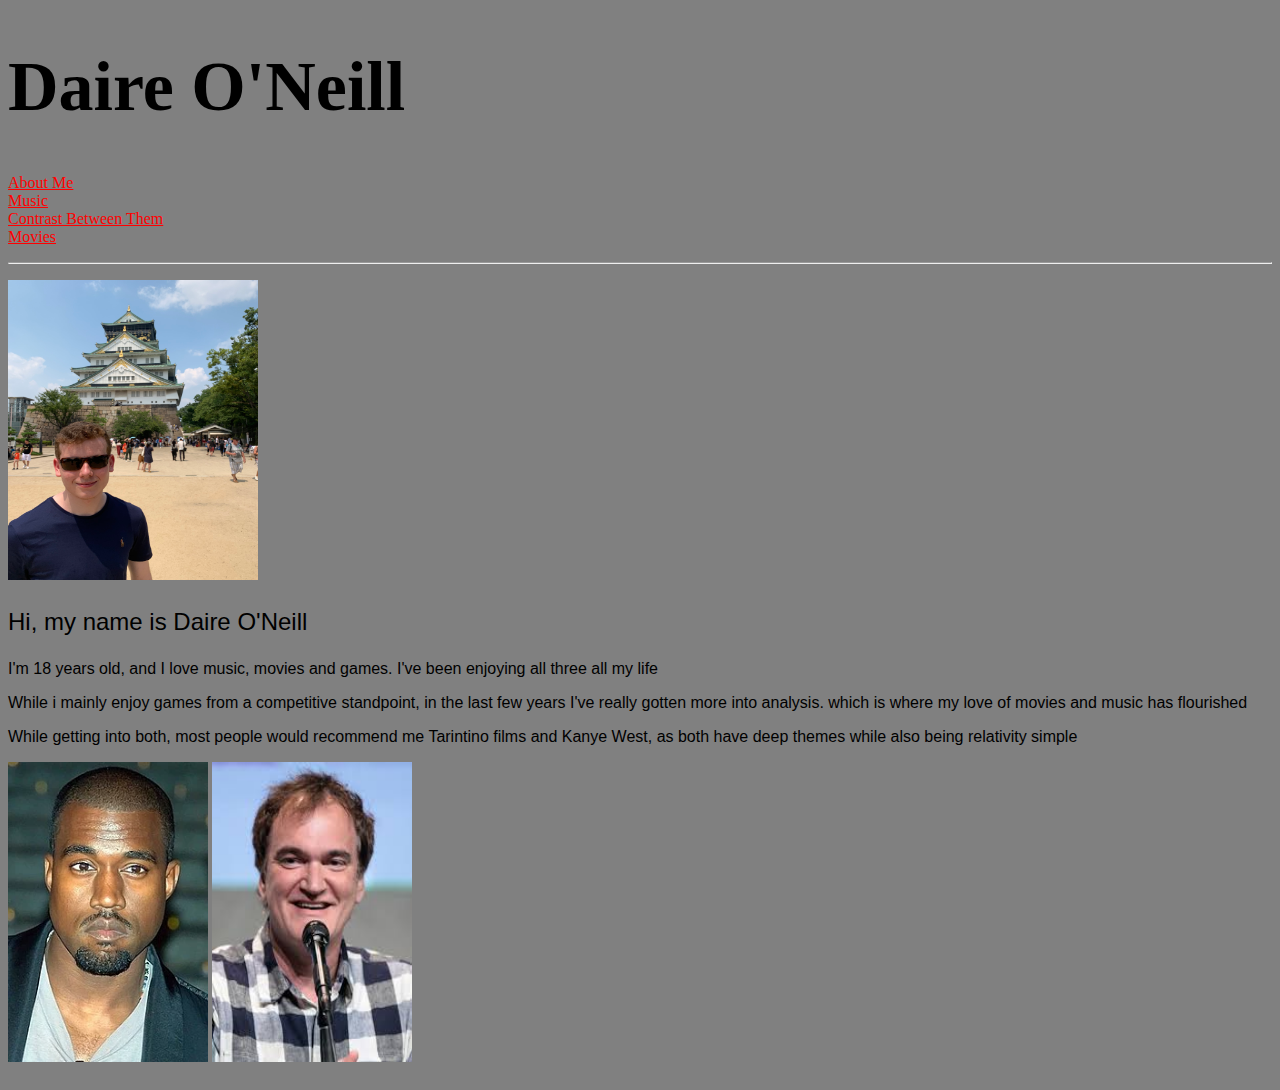
<file: Assignment/index.html>
<!DOCTYPE html>
<html lang="en">
<head>
<link rel ="stylesheet" href="css/style.css">
  <meta charset="UTF-8">
  <title>Daire O'Neill about me</title>
  
  <body>
  
  <h1 id="Daire">Daire O'Neill</h1>
  
  <u1>
 <p>
  <li><a href="index.html">About Me</a></li>
  <li><a href="music.html">Music</a></li>
  <li><a href="contrast.html">Contrast Between Them</a></li> 
  <li><a href="movies.html">Movies</a></li>
  </p>
  </u1>
  
  <hr>
  <p> <img src=images/Daire.jpg alt="Picture of Daire" style="width:250px;height:300px;" >  </p>
  <p class="fontchange"> Hi, my name is Daire O'Neill</p>
  <P> I'm 18 years old, and I love music, movies and games. I've been enjoying all three all my life</p>
  <p> While i mainly enjoy games from a competitive standpoint, in the last few years I've really gotten more into analysis.
  which is where my love of movies and music has flourished</p>
  <p> While getting into both, most people would recommend me Tarintino films and Kanye West, as both have deep themes while also being relativity simple</p>
  
  <p> <img src=images/KW.webp alt="picture of Kanye West" style="width:200px;height:300px;"> <img src=images/QT.jpg alt="picture of Quinton Tarintino" style="width:200px;height:300px;"> </p>
 
  
  

  
   
<p class="fontchange">
  
  
  
  
  </body>
  <html>
</file>
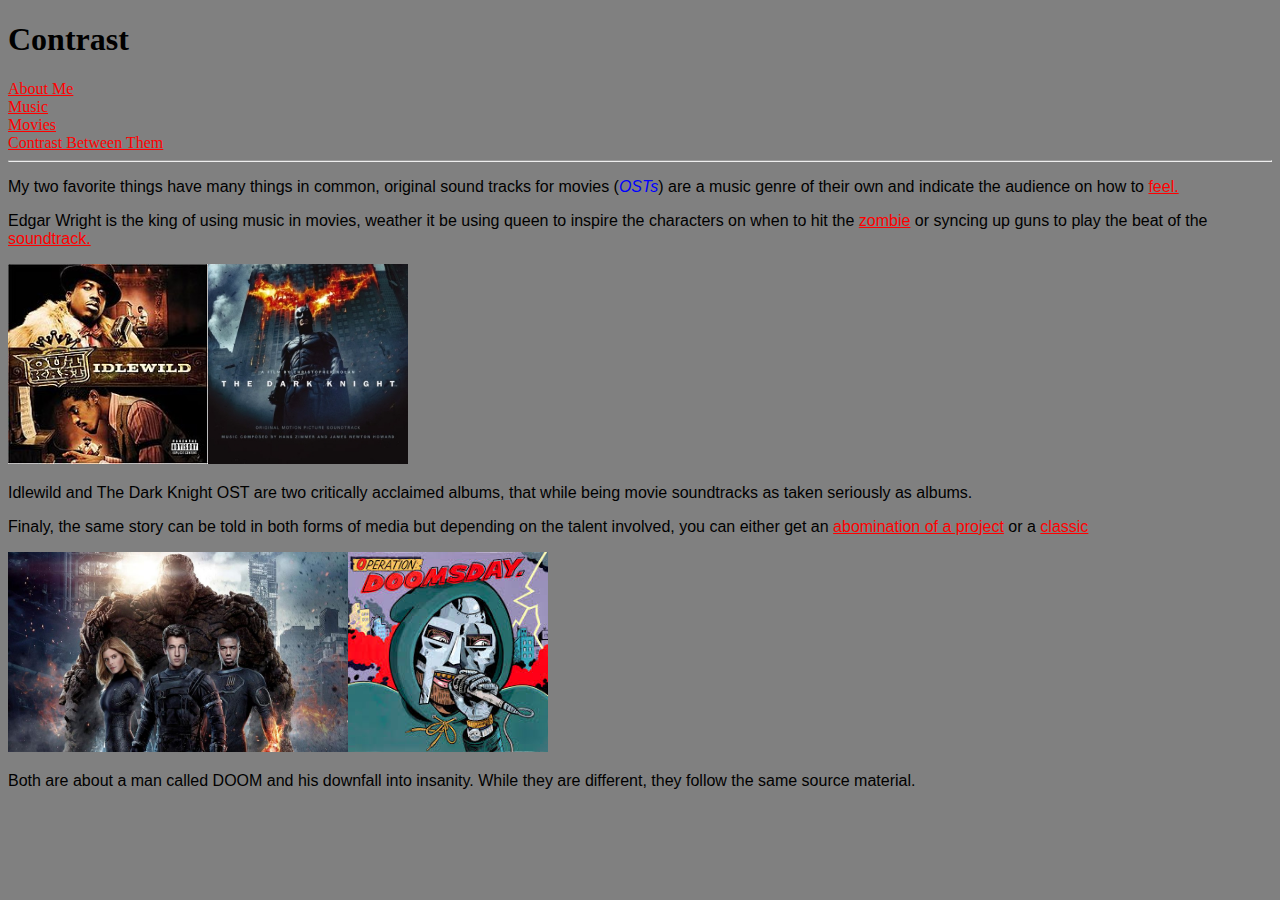
<file: Assignment/contrast.html>
<!DOCTYPE html>
<html lang="en">
<head>
<link rel ="stylesheet" href="css/style.css">
  <meta charset="UTF-8">
  <title>Contrast</title>
  
  <body>
  
  <h1>Contrast</h1>
  
  <u1>
  
  <li><a href="index.html">About Me</a></li>
  <li><a href="music.html">Music</a></li>
  <li><a href="movies.html">Movies</a></li>
  <li><a href="contrast.html">Contrast Between Them</a></li>
  
  </u1>
  
  <hr>
  
  <p>My two favorite things have many things in common, original sound tracks for movies (<em>OSTs</em>) are a music genre of their own and indicate the audience on how to <a href="https://www.youtube.com/watch?v=uvJOcVJyoEE">feel.</a> </p>
  <p>Edgar Wright is the king of using music in movies, weather it be using queen to inspire the characters on when to hit the <a href="https://www.youtube.com/watch?v=W4tVH7BPb-Q">zombie</a> or syncing up guns to play the beat of the <a href="https://www.youtube.com/watch?v=7Y59oGt2XWU">soundtrack.</a></p>
  <p><img src=images/OK.jpg alt="picture of Idlewild" style="width:200px;height:200px;"><img src=images/HTDK.jpg alt="picture of The Dark Knight OST" style="width:200px;height:200px;"></p>
  
  <p>Idlewild and The Dark Knight OST are two critically acclaimed albums, that while being movie soundtracks as taken seriously as albums.</p>
  <p>Finaly, the same story can be told in both forms of media but depending on the talent involved, you can either get an <a href="https://www.rottentomatoes.com/m/fantastic_four_2015">abomination of a project</a> or a <a href="https://pitchfork.com/reviews/albums/15359-operation-doomsday/">classic</a></p>
  <P><img src=images/F4.jpg alt="picture of fantastic four" style="width:340px;height:200px;"><img src=images/OD.jpg alt="picture of Operation Doomsday" style="width:200px;height:200px;"></p>
  <p>Both are about a man called DOOM and his downfall into insanity. While they are different, they follow the same source material.
</file>
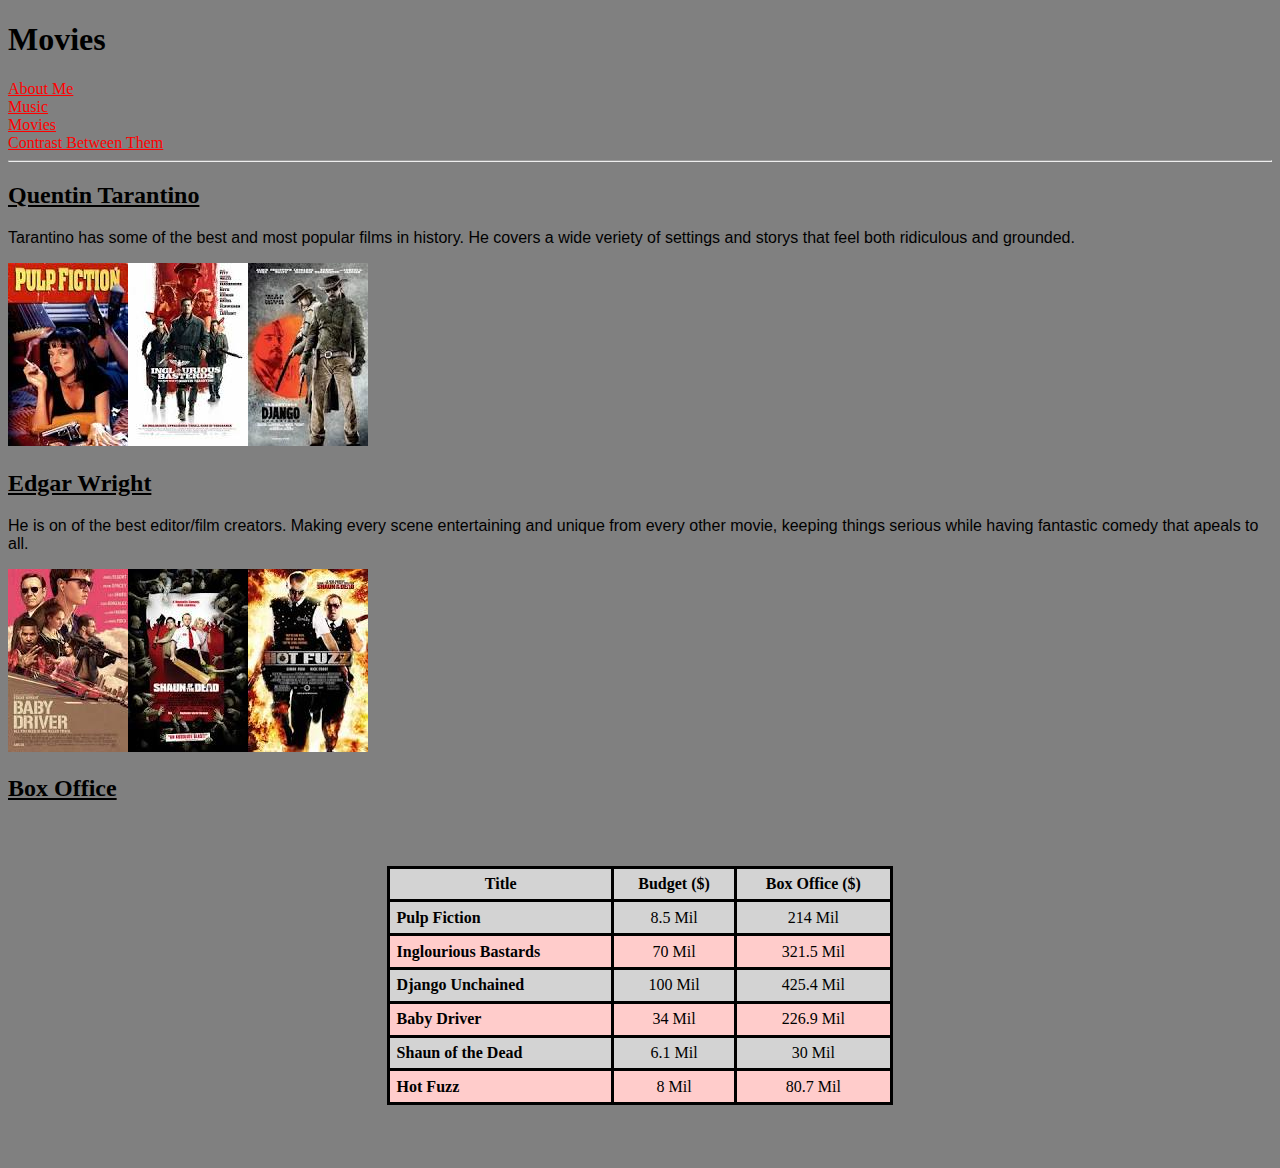
<file: Assignment/movies.html>
<!DOCTYPE html>
<html lang="en">
<head>
<link rel ="stylesheet" href="css/style.css">
  <meta charset="UTF-8">
  <title>Movies</title>
  
  <body>
  
  <h1>Movies</h1>
  
  <u1>
  
  <li><a href="index.html">About Me</a></li>
  <li><a href="music.html">Music</a></li>
  <li><a href="movies.html">Movies</a></li>
  <li><a href="contrast.html">Contrast Between Them</a></li>
  
  </u1>
  
  <hr>
  
  <h2>Quentin Tarantino</h2>
  
  <p>Tarantino has some of the best and most popular films in history. He covers a wide veriety of settings and storys that feel both ridiculous and grounded.</p>
  <p><img src=images/PF.jpg alt="picture of Pulp Fiction"><img src=images/IB.jpg alt="picture of Inglorious Bastards"><img src=images/DU.jpg alt="picture of Django Unchained"></p>
  
  <h2>Edgar Wright</h2>
  
  <p>He is on of the best editor/film creators. Making every scene entertaining and unique from every other movie, keeping things serious while having fantastic comedy that apeals to all.</p>
  <p><img src=images/BD.jpg alt="picture of Baby Driver"><img src=images/SOTD.jpg alt="picture of Shaun of the Dead"><img src=images/HF.jpg alt="picture of Hot Fuzz"></p>
  
  <h2>Box Office</h2>
  
   <table>
    <thead>
      <tr>
        <th>Title</th>
        <th>Budget ($)</th>
        <th>Box Office ($)</th>
        
      </tr>
    </thead>
    <tbody>
      <tr>
        <th>Pulp Fiction</th>
        <td>8.5 Mil</td>
        <td>214 Mil</td>
        
      </tr>
      <tr>
        <th>Inglourious Bastards</th>
        <td>70 Mil</td>
        <td>321.5 Mil</td>
        
      </tr>
      <tr>
        <th>Django Unchained</th>
        <td>100 Mil</td>
        <td>425.4 Mil</td>
       
      </tr>
      <tr>
        <th>Baby Driver</th>
        <td>34 Mil</td>
        <td>226.9 Mil</td>
       
      </tr>
      <tr>
        <th>Shaun of the Dead</th>
        <td>6.1 Mil</td>
        <td>30 Mil</td>
      
      </tr>
	  <tr>
        <th>Hot Fuzz</th>
        <td>8 Mil</td>
        <td>80.7 Mil</td>
		</tbody>
      
      </tr>
	  </table>
</file>
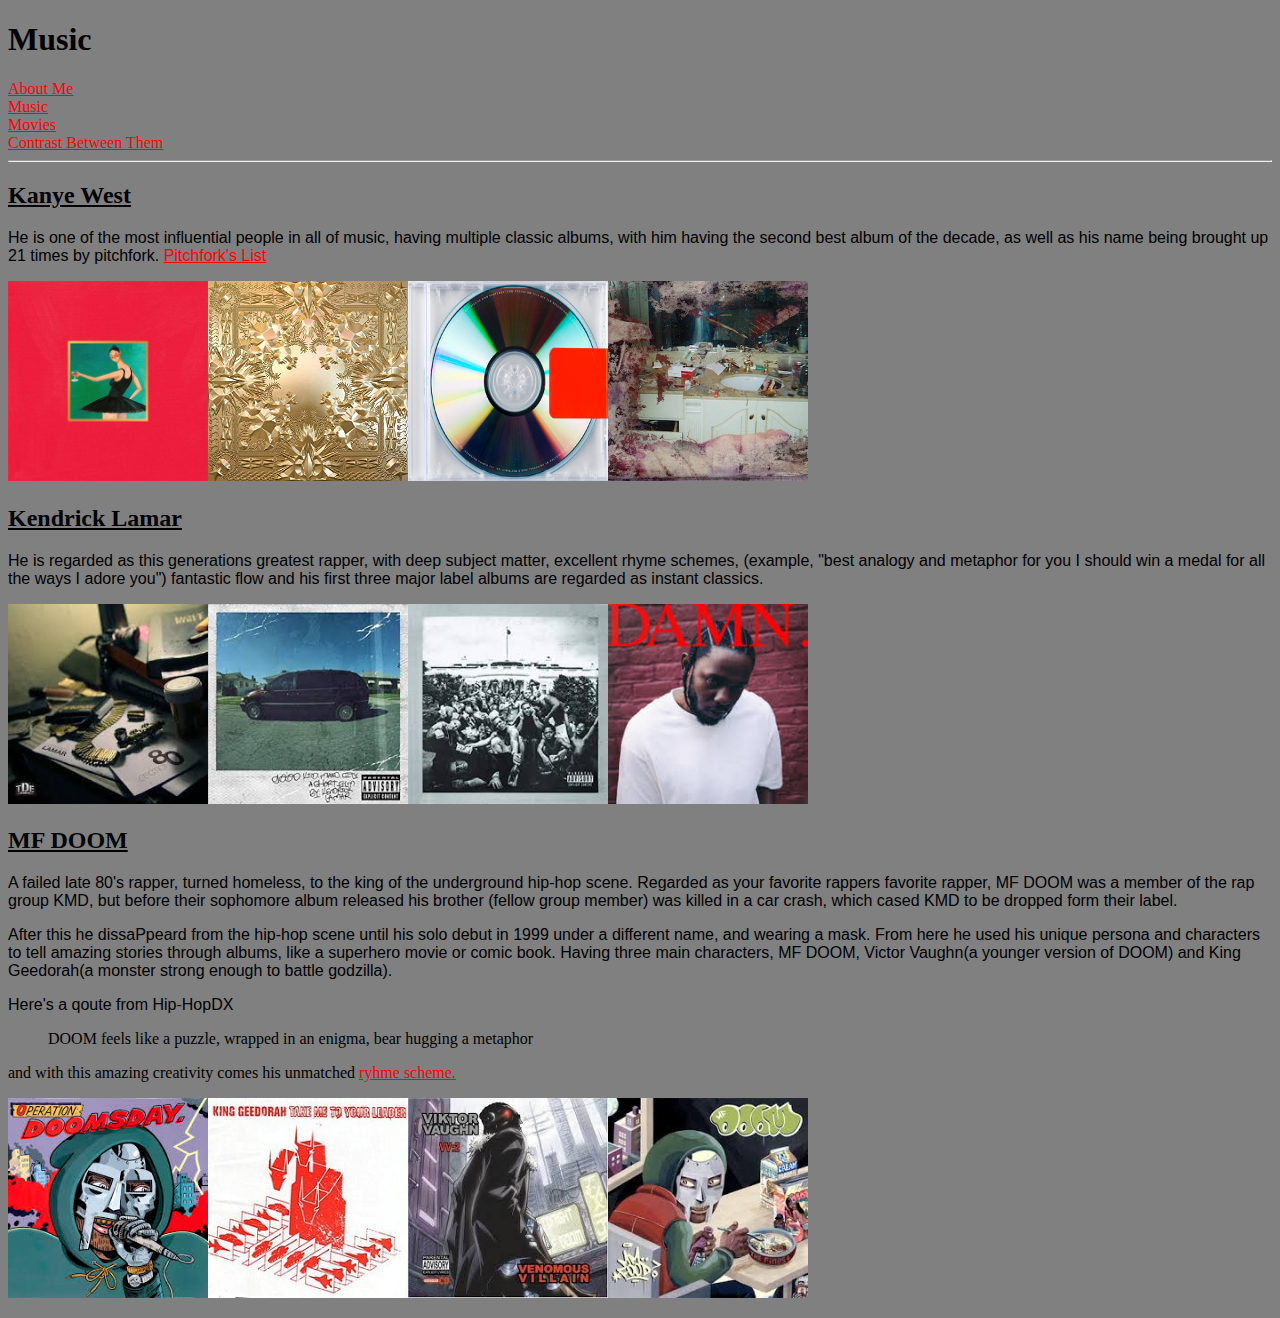
<file: Assignment/music.html>
<!DOCTYPE html>
<html lang="en">
<head>
<link rel ="stylesheet" href="css/style.css">
  <meta charset="UTF-8">
  <title>Music</title>
  
  <body>
  
  <h1>Music</h1>
  
  <u1>
  
  <li><a href="index.html">About Me</a></li>
  <li><a href="music.html">Music</a></li>
  <li><a href="movies.html">Movies</a></li>
  <li><a href="contrast.html">Contrast Between Them</a></li>
  
  </u1>
  
  <hr>
  
  <h2>Kanye West</h2>
  
  <p>He is one of the most influential people in all of music, having multiple classic albums, with him having the second best album of the decade, as well as his name being brought up 21 times by pitchfork.    <a href="https://pitchfork.com/features/lists-and-guides/the-200-best-albums-of-the-2010s/">Pitchfork's List</a> </p>
  
  <p><img src=images/MBDTF.jpg alt="picture of My Beautiful Dark Twisted Fantasy" style="width:200px;height:200px;"><img src=images/WTT.jpg alt="picture of Watch the Throne" style="width:200px;height:200px;"><img src=images/yeezus.png  alt="picture of Yeezus" style="width:200px;height:200px;"><img src=images/Daytona.jpg alt="picture of Daytona" style="width:200px;height:200px;"></p>
  
  <h2>Kendrick Lamar</h2>
  
  <p>He is regarded as this generations greatest rapper, with deep subject matter, excellent rhyme schemes, (example, "best  analogy and metaphor for you I should win a medal for all the ways I adore you") fantastic flow and his first three major label albums are regarded as instant classics.</p>
  
  <p><img src=images/S80.jpg alt="picture of Section 80" style="width:200px;height:200px;"><img src=images/GKMC.jpg alt="picture of Good Kid, M.A.A.D City" style="width:200px;height:200px;"><img src=images/TPAB.jpg alt="To Pimp a Butterfly" style="width:200px;height:200px;"><img src=images/DAMN.jpg alt="picture of Damn" style="width:200px;height:200px;"></p>
  
  <h2>MF DOOM</h2>
  
  <p>A failed late 80's rapper, turned homeless, to the king of the underground hip-hop scene. Regarded as your favorite rappers favorite rapper, MF DOOM was a member of the rap group KMD, but before their sophomore album released his brother (fellow group member) was killed in a car crash, which cased KMD to be dropped form their label.</p>
  <p>After this he dissaPpeard from the hip-hop scene until his solo debut in 1999 under a different name, and wearing a mask. From here he used his unique persona and characters to tell amazing stories through albums, like a superhero movie or comic book. Having three main characters, MF DOOM, Victor Vaughn(a younger version of DOOM) and King Geedorah(a monster strong enough to battle godzilla).</p>
  <p>Here's a qoute from Hip-HopDX
  <p><blockquote cite="https://www.youtube.com/watch?v=sNB1PtYjJ3w">DOOM feels like a puzzle, wrapped in an enigma, bear hugging a metaphor</blockquote>and with this amazing creativity comes his unmatched <a href="https://www.youtube.com/watch?v=EpVnuD6qnHw">ryhme scheme.</a> </p>
  <p><img src=images/OD.jpg alt="picture of Operation Doomsday" style="width:200px;height:200px;"><img src=images/KG.jpg alt="picture of Take me to Your Leader" style="width:200px;height:200px;"><img src=images/VV.jpg alt="picture of Venomous Villain" style="width:200px;height:200px;"><img src=images/MM.jpg alt="picture of MM..Food" style="width:200px;height:200px;"></p>
</file>
<file: Assignment/css/style.css>
#Daire{
	font-size:70px;
}

h1{
	font-szie:60px;
}
body {
	background-color: grey;
}

p {
  font-family:Helvetica ;
  font-size:12;
  color:black;
  text-align:left;
}
h2{
	text-transform:bold;
	text-decoration: underline;
}
p.fontchange{
	font-size:150%
} 
em{
color:blue
}


a:link {
  color: red;
}
a:visited {
	color:gold
}
a:active {
  color: blue;
}
a:hover {
  color: purple;
}

table{
	width: 40%;
	margin: 5% auto;
	border-collapse: collapse;
}

th,td{
	border:solid black;
	padding: .4em
}

table{
	background-color:#d3d3d3;
	color:black;
}

thread{
	background-color:#339933;
	color:white;
}

tbody td{
	text-align:center;
}

tbody td:nth-of-type(3){
	font-style:italic;
}

tbody tr:nth-of-type(even){
	background-color:#ffcccb;
}
thread th:nth-of-type(odd){
	background-color:#ffcccb;
}
thread th:nth-of-type(1){
	text-align:left;
}
tbody th:nth-of-type(1){
text-align:left;
}
tbody tr:hover{
	background-color:#d3d3d3;
}
</file>
